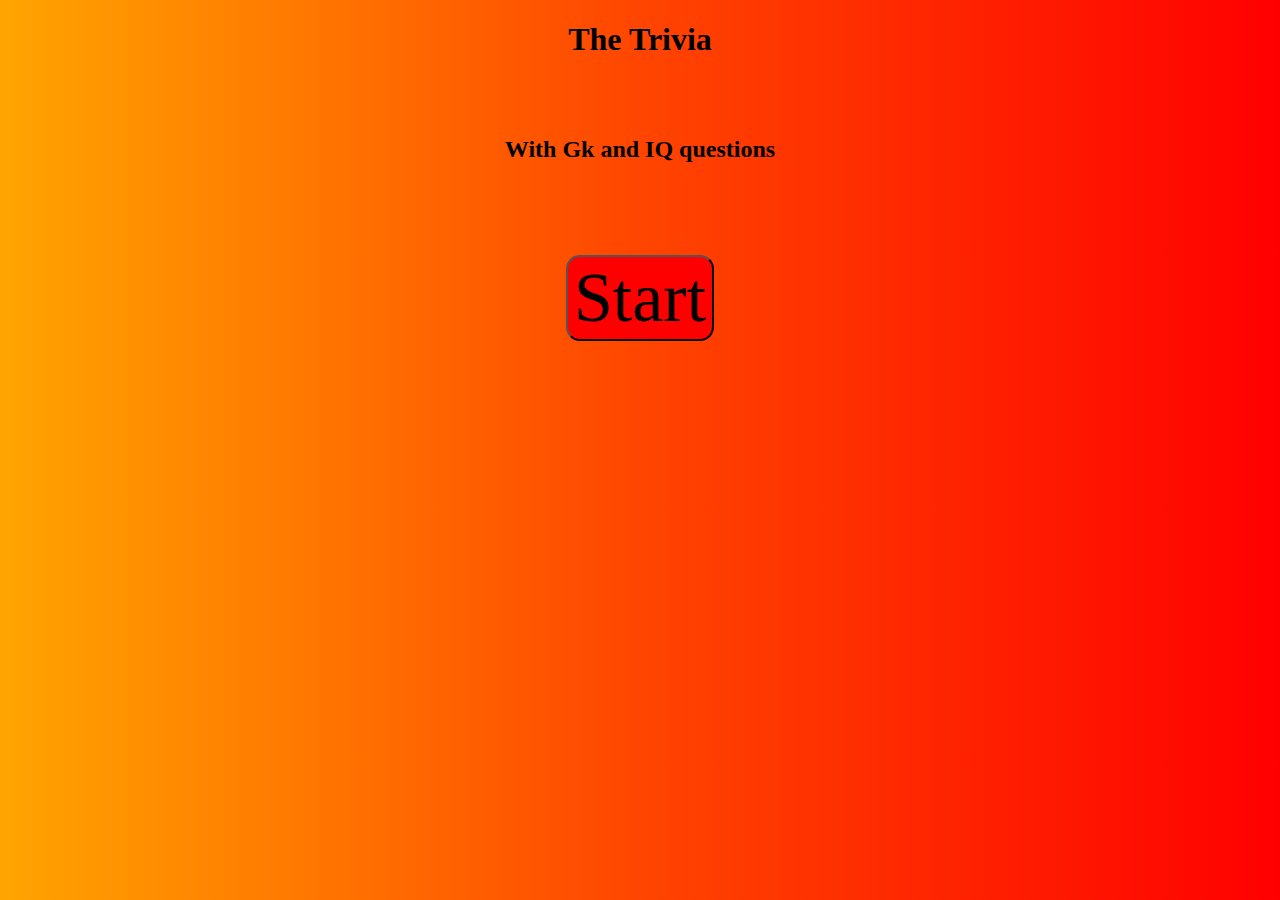
<file: index.html>
<!DOCTYPE html>
<html>

<head>
  <meta charset="utf-8">
  <meta name="viewport" content="width=device-width">
  <title>Quiz</title>
  <link href="style.css" rel="stylesheet" type="text/css" />
</head>

<body>
  <h1 class="center"> The Trivia</h1>
  <br>
  <br>
  <h2 class="center">With Gk and IQ questions</h2> <br> <br> <br> <br>
  <button id="start" class="main_button">Start</button>

  
  <script>
    
  </script>
</body>

</html>
</file>
<file: style.css>
html {
  height: 100%;
  width: 100%;
}
body{
  text-align: center;
}
.center{
  text-align: center;
  font-family: cursive;
}
.span{
  font-size: 3em;
  margin-left: 50px;
}
.question_font{
  font-family: gabriola;
  font-size: 30px;
  margin-left: 50px;
}
.main_button{
  font-family: cursive;
  font-size: 70px;
  text-align: center;
  border-radius: 14px;
  background-color: red;
}
.answer_button{
  font-family: cursive;
  font-size: 50px;
  text-align: center;
  border-radius: 14px;
  background-color: red;
}
body{
  background-image: linear-gradient(to right, orange,  orangered, red);
}
</file>
